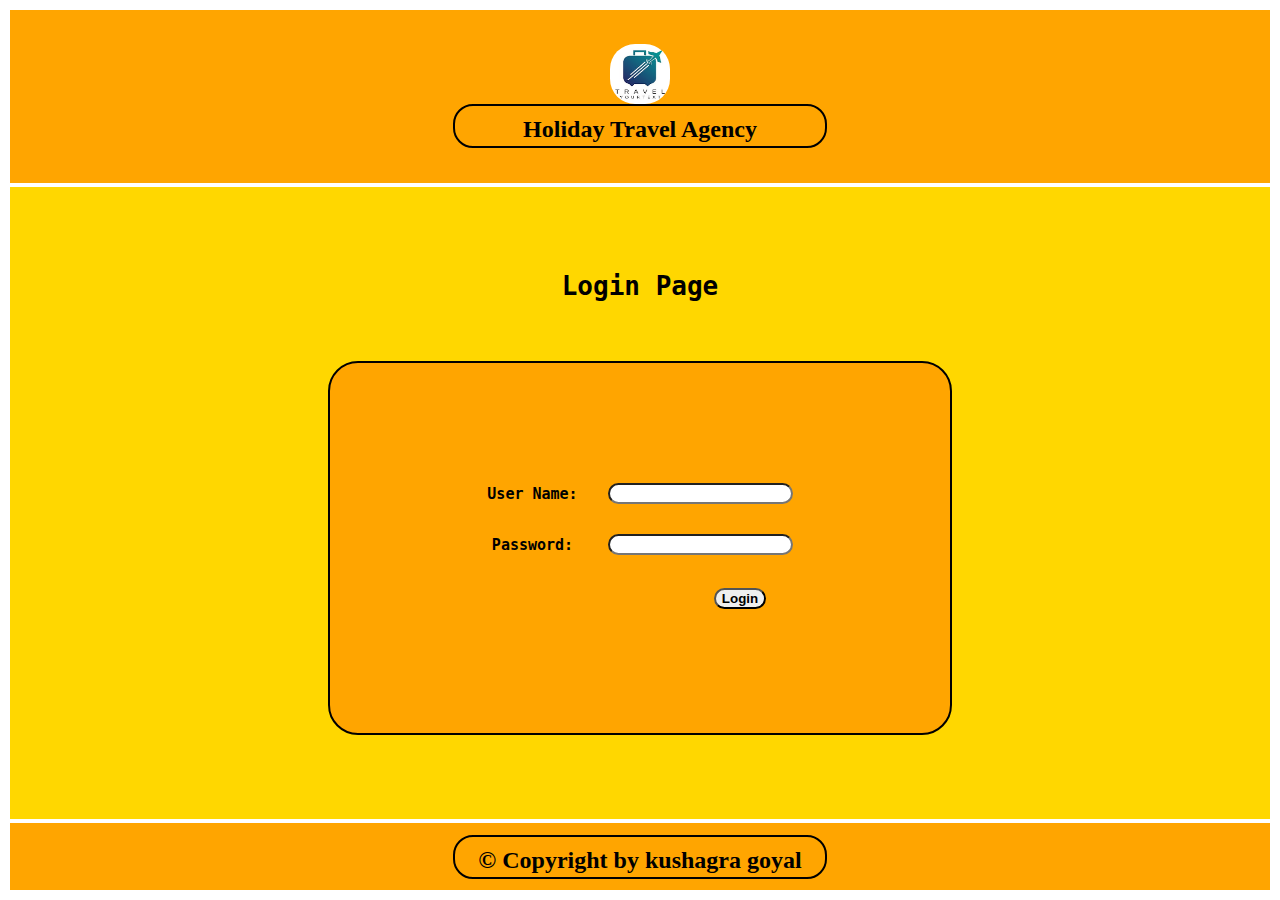
<file: index.html>
<html>
<head>
<title>1st login page</title>
<link rel="stylesheet" href="main_css.css">
</head>
<body >

<table class="top">
    <tr> 
    <td class="top_td"> <img src="travel-logo-template.jpg" alt="travel-logo-template" height="60" width="60" style="border-radius:25px;"> 
    <h2 id="corners2">Holiday Travel Agency</h2>
    </td>
    </tr>
</table>


<table border=0px solid width=100% height=72%>
    <tr>
    <td bgcolor="gold" align="center">
        <h1><b><tt>Login Page<tt></b></h1>
            <div id="formcorners2" >
            <form >
            <br><br><br><br><br><br>
            <table align="center" cellpadding="10" cellspacing="10" >
            <tr>
            <td align="center"><p style="font-size:15px"><b>User Name:</b></td> 
            <td><input type="text" name="input1" class="button_round"></td>
            </tr>
            <tr>
            <td align="center"><p style="font-size:15px"><b>Password:</b></td> 
            <td><input type="password" name="input1" class="button_round"></td>
            </tr>
            
            </table>
            
            </form>
            
            <a href="second_page.html" target="blank"><button style="margin-left:200px;" class="button_round"><b>Login<b></button></a>
            </div>
    </td>
    </tr>

<table class="bottom">
    <tr>
    <td class="bottom_td">
        <h2 id="corners2">&copy; Copyright by kushagra goyal</h2>
    </td>
    </tr>
</table>


</table>
</body>
</html>
</file>
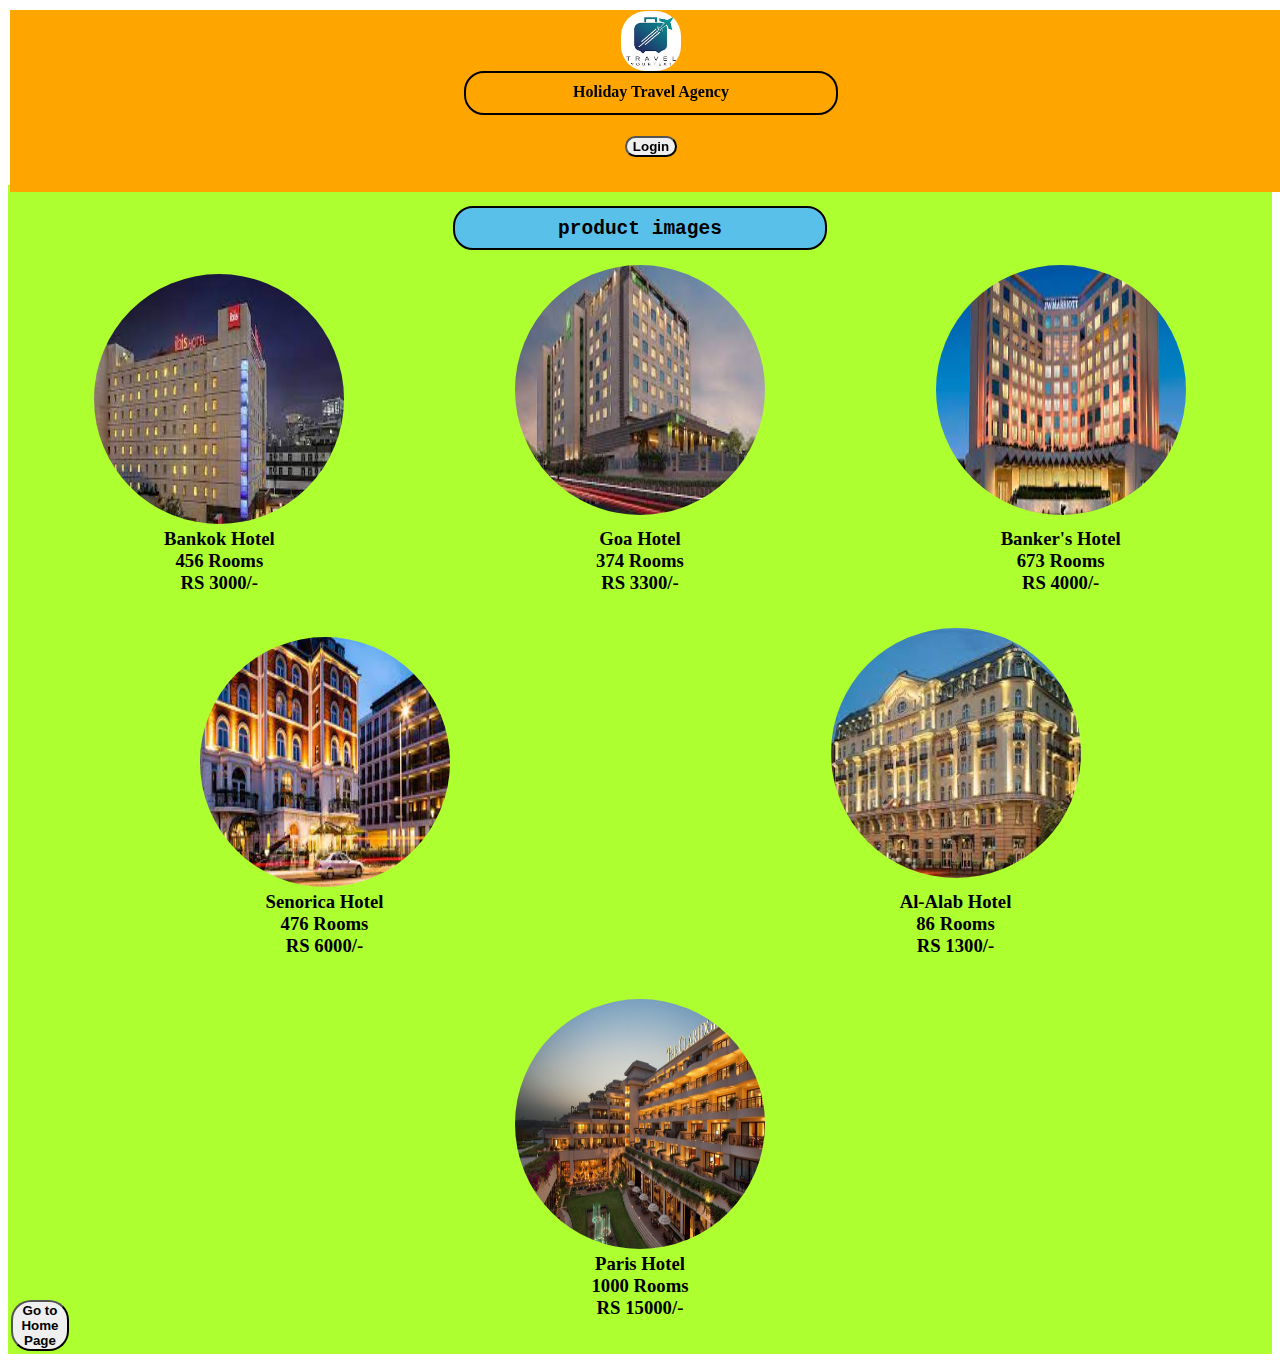
<file: fifth_page.html>
<html>
<head>
<title>5th product_image_page</title>
<link rel="stylesheet" href="main_css.css">
</head>
<body >
    <table class="top" >
        <tr> 
        <td class="top_td_end"> <img src="travel-logo-template.jpg" alt="travel-logo-template" height="60" width="60" style="border-radius:25px;"> 
            <h4 id="corners2">Holiday Travel Agency</h4>
        
        <a href="second_page.html" target="blank"><button style="margin-left:1300px;" class="button_round"><b>Home<b></button></a>

        <a href="index.html" target="blank"><button style="margin-left:0px;" class="button_round"><b>Login<b></button></a>
        </td>
        </tr>
        </table>

        <table style="background-color:greenyellow; width: 100%;">
            <tr>
            <td>
                <br>
           <h2 id="corners2" style="text-align: center; background: rgb(89, 192, 233);"><tt>product images</tt><h2>               
            </td>
            </tr>
        </table>

        <table style="background-color:greenyellow; width: 100%; text-align: center;">
            <tr>
            <td>
            <br>
            <img src="download (1).jfif" class="image_circle" >
            </td>
            <td>
            <img src="download (2).jfif" class="image_circle" >
            </td>
            <td>
            <img src="download (3).jfif" class="image_circle" >
            </td>  
        </tr>

        <tr style="text-align: center;">
        <td>
        <h3>Bankok Hotel<br>456 Rooms<br>RS 3000/-</h3>
        </td>
        <td>
            <h3>Goa Hotel<br>374 Rooms<br>RS 3300/-</h3>
        </td>
        <td>
            <h3>Banker's Hotel<br>673 Rooms<br>RS 4000/-</h3>
        </td>
        </tr>
        </table>


        <table style="background-color:greenyellow; width: 100%; text-align: center;">
            <tr>
            <td>
            <br>
            <img src="download (4).jfif" class="image_circle" >
            </td>
            <td>
            <img src="download.jfif" class="image_circle" >
            </td>
             
        </tr>

        <tr style="text-align: center;">
        <td>
        <h3>Senorica Hotel<br>476 Rooms<br>RS 6000/-</h3>
        </td>
        <td>
            <h3>Al-Alab Hotel<br>86 Rooms<br>RS 1300/-</h3>
        </td>
        
        </tr>
        </table>





        <table style="background-color:greenyellow; width: 100%; text-align: center;">
            <tr>
            <td>
            <br>
            <img src="hotel-Claridges-New-Delhi.jpg" class="image_circle" >
            </td>
            
             
        </tr>

        <tr style="text-align: center;">
        <td>
        <h3>Paris Hotel<br>1000 Rooms<br>RS 15000/-</h3>
        <a href="second_page.html" target="blank"><button style="margin-right:1200px; margin-top: -3%;" class="button_round"><b>Go to Home Page<b></button></a>
        </td>
        
        
    </tr>
</table>
</body>
</html>
</file>
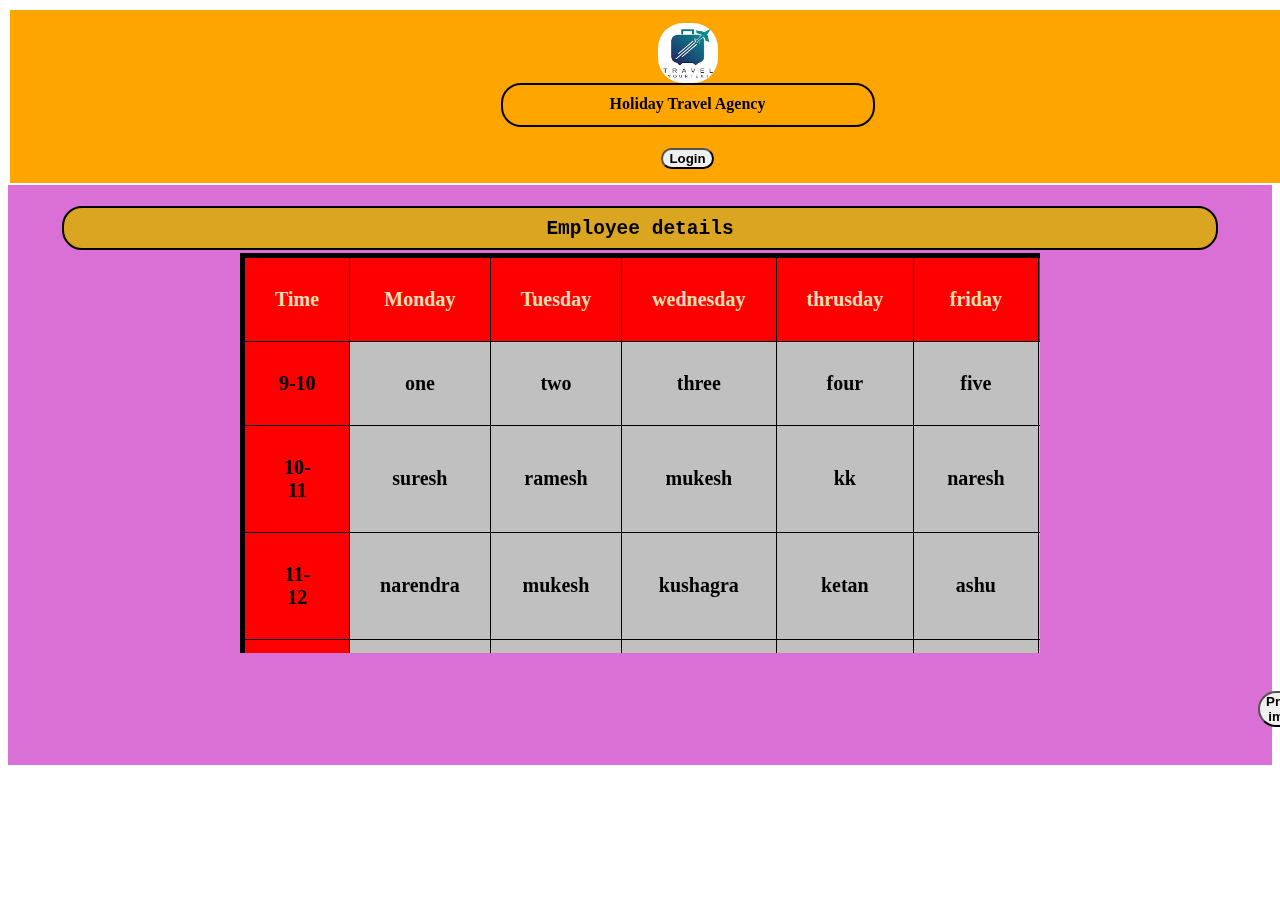
<file: fourth_page.html>
<html>
<head>
<title>4th table_page</title>
<link rel="stylesheet" href="main_css.css">
</head>
<body >
    <table class="top" >
        <tr> 
        <td class="top_td"> <img src="travel-logo-template.jpg" alt="travel-logo-template" height="60" width="60" style="border-radius:25px;"> 
            <h4 id="corners2">Holiday Travel Agency</h4>
        
        <a href="second_page.html" target="blank"><button style="margin-left:1300px;" class="button_round"><b>Home<b></button></a>

        <a href="index.html" target="blank"><button style="margin-left:0px;" class="button_round"><b>Login<b></button></a>
        </td>
        </tr>
        </table>
        <div style="background-color:orchid;">
        <table style="width: 100%;">
            <tr>
            <td>
                <br>
                <h2 id="corners2" style="text-align: center; background: goldenrod; width: 90%;"><tt>Employee details</tt><h2>  
            </td>
        </tr>
    </table>
    
    <div class="box" >
    <table border = 1 class="main_table" cellpadding=30px>
    <tr class="table_row">
    <th>Time</th>
    <th>Monday</th>
    <th>Tuesday</th>
    <th>wednesday</th>
    <th>thrusday</th>
    <th>friday</th>
    <th>saturady</th>
    <th>sunday</th>
    </tr>

    <tr>
    <td class="table_colum"> 9-10</td>
    <td> one</td>
    <td> two</td>
    <td> three</td>
    <td> four</td>
    <td> five</td>
    <td> six</td>
    <td> seven</td>
    </tr>
    

    <tr>
        <td class="table_colum"> 10-11</td>
        <td> suresh</td>
        <td> ramesh</td>
        <td> mukesh</td>
        <td> kk</td>
        <td> naresh</td>
        <td> rahul</td>
        <td> nandu</td>
        </tr>

    <tr>
        <td class="table_colum"> 11-12</td>
        <td> narendra</td>
        <td> mukesh</td>
        <td> kushagra</td>
        <td> ketan</td>
        <td> ashu</td>
        <td> ashish</td>
        <td> sumiron</td>
        </tr>

        <tr>
            <td class="table_colum"> 12-1</td>
            <td> class 1</td>
            <td> class 2</td>
            <td> class 3</td>
            <td> class 4</td>
            <td> class 5</td>
            <td> class 6</td>
            <td> class 7</td>
            </tr>  
         
        <tr>
            <td class="table_colum"> 1-2</td>
            <td> 34543</td>
            <td> 45656</td>
            <td> 34553</td>
            <td> 653465</td>
            <td> 673456</td>
            <td> 673465</td>
            <td> 986545</td>
        </tr>      

        <tr>
            <td class="table_colum"> 2-3</td>
            <td> anurag</td>
            <td> siddhi</td>
            <td> kumar</td>
            <td> rohan</td>
            <td> musesh</td>
            <td> baroli</td>
            <td> kumar vishal</td>
        </tr>      



        <tr>
            <td class="table_colum"> 3-4</td>
        <td> narendra</td>
        <td> mukesh</td>
        <td> kushagra</td>
        <td> ketan</td>
        <td> ashu</td>
        <td> ashish</td>
        <td> sumiron</td>
        </tr>  



        <tr>
            <td class="table_colum"> 4-5</td>
            <td> one</td>
            <td> two</td>
            <td> three</td>
            <td> four</td>
            <td> five</td>
            <td> six</td>
            <td> seven</td>
            </tr>
            
        
            <tr>
                <td class="table_colum"> 5-6</td>
                <td> suresh</td>
                <td> ramesh</td>
                <td> mukesh</td>
                <td> kk</td>
                <td> naresh</td>
                <td> rahul</td>
                <td> nandu</td>
                </tr>
        
            <tr>
                <td class="table_colum"> 6-17</td>
                <td> narendra</td>
                <td> mukesh</td>
                <td> kushagra</td>
                <td> ketan</td>
                <td> ashu</td>
                <td> ashish</td>
                <td> sumiron</td>
                </tr>
        
                <tr>
                    <td class="table_colum"> 7-8</td>
                    <td> class 1</td>
                    <td> class 2</td>
                    <td> class 3</td>
                    <td> class 4</td>
                    <td> class 5</td>
                    <td> class 6</td>
                    <td> class 7</td>
                    </tr>  
                 
                <tr>
                    <td class="table_colum"> 1-2</td>
                    <td> 34543</td>
                    <td> 45656</td>
                    <td> 34553</td>
                    <td> 653465</td>
                    <td> 673456</td>
                    <td> 673465</td>
                    <td> 986545</td>
                </tr>      
        
                <tr>
                    <td class="table_colum"> 8-9</td>
                    <td> anurag</td>
                    <td> siddhi</td>
                    <td> kumar</td>
                    <td> rohan</td>
                    <td> musesh</td>
                    <td> baroli</td>
                    <td> kumar vishal</td>
                </tr>      
        
        
        
                <tr>
                    <td class="table_colum"> 8:30-9</td>
                <td> narendra</td>
                <td> mukesh</td>
                <td> kushagra</td>
                <td> ketan</td>
                <td> ashu</td>
                <td> ashish</td>
                <td> sumiron</td>
                </tr>      

    
    </table>
    </div>
    <a href="fifth_page.html" target="blank"><button style="margin-left:1250px; margin-top: 3%; margin-bottom: 3%;" class="button_round"><b>Product images<b></button></a>
        </div>
    <br>
</file>
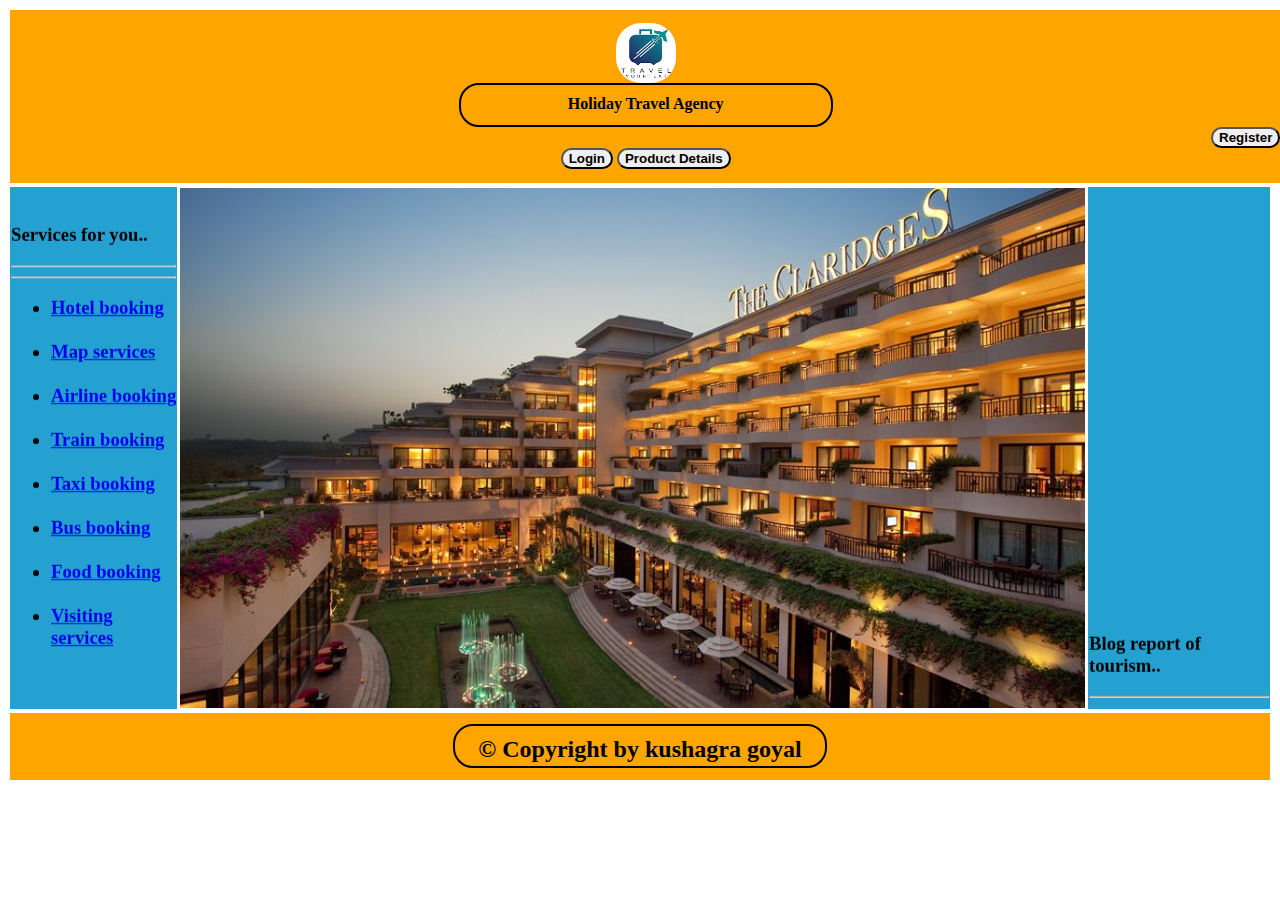
<file: second_page.html>
<html>
<head>
<title>2st home_page page</title>
<link rel="stylesheet" href="main_css.css">
</head>
<body >

    <table class="top">
        <tr> 
        <td class="top_td"> <img src="travel-logo-template.jpg" alt="travel-logo-template" height="60" width="60" style="border-radius:25px;"> 
            <h4 id="corners2">Holiday Travel Agency</h4>
        
        <a href="third_page.html" target="blank"><button style="margin-left:1200px;" class="button_round"><b>Register<b></button></a>

        <a href="index.html" target="blank"><button style="margin-left:0px;" class="button_round"><b>Login<b></button></a>

            <a href="fifth_page.html" target="blank"><button style="margin-left:0px;" class="button_round"><b>Product Details<b></button></a>
        </td>
        </tr>
        </table>


    <table>
        <tr>
        <td class="link_left_home_page">
            <marquee behavior="slide" direction="up" scrollamount="80">
                <h3 style="font-family:cursive"><b>Services for you..</b><h3><hr><hr>
                <ul>
                <li><a href="https://www.trivago.in/" target="mid_screen">Hotel booking</a></li><br>
                <li><a href="https://www.mapsofindia.com/" target="mid_screen">Map services</a></li><br>
                <li><a href="https://www.goindigo.in" target="mid_screen">Airline booking</a></li><br>
                <li><a href="https://www.irctc.co.in/" target="mid_screen">Train booking</a></li><br>
                <li><a href="https://www.olacabs.com/" target="mid_screen">Taxi booking</a></li><br>
                <li><a href="https://www.google.com/" target="mid_screen">Bus booking</a></li><br>
                <li><a href="https://www.zomato.com/" target="mid_screen">Food booking</a></li><br>
                <li><a href="https://www.yatra.com/" target="mid_screen">Visiting services</a></li><br>
                </ul>
                </marquee>
        </td>

        <td class="middle_home_photo">
            <img src="hotel-Claridges-New-Delhi.jpg" height="520" width="905" >
        </td>

        <td class="news_right_home">
            <marquee behavior="scroll" direction="up" scrollamount="10" height="500">
                <h3 style="font-family:cursive"><b>Blog report of tourism..</b><h3><hr><hr>
                <p style="color:purple;">
                Tourism is distinguished from exploration in that tourists follow a “beaten path,” 
                benefit from established systems of provision, and, as befits pleasure-seekers, are 
                generally insulated fromdifficulty, danger, and embarrassment. Tourism, however 
                overlaps with other activities, interests, and processes, including, for example,<br><br>
                pilgrimage. This gives rise to shared categories, such as “business tourism,” “sports
                 tourism,” and “medical tourism” (international travel undertaken for the purpose receiving) 
                medical care.The Origins Of TourismBy the early 21st century, international tourism had become<br><br>
                 one of the world’s most important economic activities, and its impact was becoming increasingly 
                apparent from the Arctic to Antarctica. The history of tourism is therefore of great interest and 
                importance. That history begins long before the coinage of the word tourist at the end of the 18th century.<br> <br>
                In the Western tradition, organized travel with supporting infrastructure, sightseeing, and an emphasis 
                on essential destinations and experiences can be found in ancient Greece and Rome, which can lay claim 
                to the origins of both “heritage tourism” (aimed at the celebration and appreciation of historic sites <br><br>
                of recognized cultural importance) and beach resorts. The Seven Wonders of the World became tourist sites for Greeks 
                and Romans.
                </p>
                
                </marquee>
        </td>
        </tr>
    </table>

<table class="bottom">
        <tr>
        <td class="bottom_td">
            <h2 id="corners2">&copy; Copyright by kushagra goyal</h2>
        </td>
        </tr>
</table>
</file>
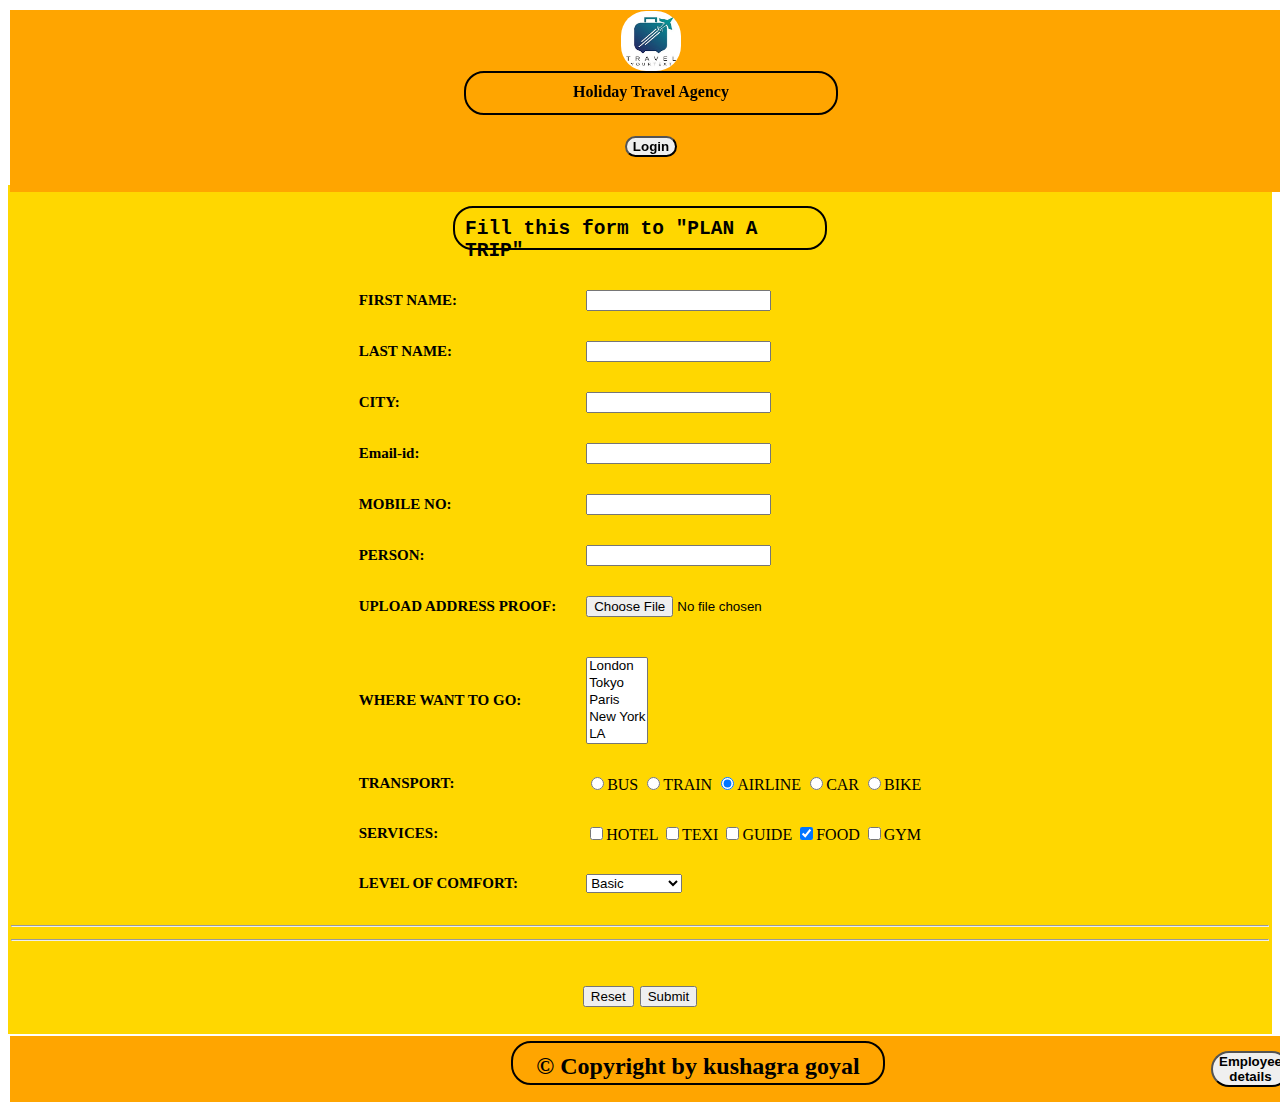
<file: third_page.html>
<html>
<head>
<title>3rd register_page page</title>
<link rel="stylesheet" href="main_css.css">
</head>
<body >
    <table class="top" >
        <tr> 
        <td class="top_td_end"> <img src="travel-logo-template.jpg" alt="travel-logo-template" height="60" width="60" style="border-radius:25px;"> 
            <h4 id="corners2">Holiday Travel Agency</h4>
        
        <a href="second_page.html" target="blank"><button style="margin-left:1300px;" class="button_round"><b>Home<b></button></a>

        <a href="index.html" target="blank"><button style="margin-left:0px;" class="button_round"><b>Login<b></button></a>
        </td>
        </tr>
        </table>


<table class="register_middle">
    <tr >
    <td >
        <br>
        <h2 id="corners2"><tt>Fill this form to "PLAN A TRIP"</tt><h2>
            <form>
            <table align="center" cellpadding="10" cellspacing="10" >
            <tr>
            <td ><p style="font-size:15px"><b>FIRST NAME:</b></td> 
            <td><input type="name" name="input1" required></td>
            </tr>
            <tr>
            <td ><p style="font-size:15px"><b>LAST NAME:</b></td> 
            <td><input type="name" name="input2" required></td>
            </tr>
            
            <tr>
            <td ><p style="font-size:15px"><b>CITY:</b></td> 
            <td><input type="name" name="input3" required></td>
            </tr>
            
            <tr>
            <td ><p style="font-size:15px"><b>Email-id:</b></td> 
            <td><input type="email" name="input4" required></td>
            </tr>
            
            
            <tr>
            <td ><p style="font-size:15px"><b>MOBILE NO:</b></td> 
            <td><input type="name" name="input5" maxlength="6" required></td>
            </tr>
            
            
            <tr>
            <td ><p style="font-size:15px"><b>PERSON:</b></td> 
            <td><input type="name" name="input6"maxlength="6" required></td>
            </tr>
            
            <tr>
            <td ><p style="font-size:15px"><b>UPLOAD ADDRESS PROOF:</b></td> 
            <td><input type="file" name="input7"></td>
            </tr>
            <tr>
            
            <tr>
            <td><p style="font-size:15px"><b>WHERE WANT TO GO:</b></td>
            <td>
            <SELECT name="list" size=5 multiple>
            <option> London</option>
            <option> Tokyo</option>
            <option> Paris</option>
            <option> New York</option>
            <option> LA</option>
            <option> US</option>
            <option> Dubai</option>
            </SELECT>
            </td>
            </tr>
            
            <tr>
            <td ><p style="font-size:15px"><b>TRANSPORT:</b></td> 
            <td><input type="radio" name="vehicle">BUS
            <input type="radio" name="vehicle">TRAIN
            <input type="radio" name="vehicle" checked="checked">AIRLINE
            <input type="radio" name="vehicle">CAR
            <input type="radio" name="vehicle">BIKE</td>
            </tr>
            
            <tr>
            <td ><p style="font-size:15px"><b>SERVICES:</b></td> 
            <td><input type="checkbox" name="vehicle">HOTEL
            <input type="checkbox" name="Servic">TEXI
            <input type="checkbox" name="Servic">GUIDE
            <input type="checkbox" name="Servic" checked>FOOD
            <input type="checkbox" name="Servic">GYM</td>
            </tr>
            
            
            <td><p style="font-size:15px"><b>LEVEL OF COMFORT:</b></td>
            <td>
            <SELECT name="dropdown" >
            <option> Basic</option>
            <option> Nornmal</option>
            <option> Best</option>
            <option> Amezing</option>
            <option> VIP</option>
            <option> Deluxe</option>
            <option> Ultra Deluxe</option>
            </SELECT>
            </td>
            </tr>
            
            </table>
            <hr><hr>
            <br>
            <center><input type="reset" name="resrt">
            <input type="submit" name="submit" onclick="alert('your data has submitted !!!')"></center>
        </form>
        </td>
</tr>

<table class="bottom" >
    <tr>
       
    <td class="bottom_td">
        <div style="position: absolute; margin-left:500;margin-top: -10;">
        <h2 id="corners2" >&copy; Copyright by kushagra goyal</h2></div>
        
        <a href="fourth_page.html" target="blank">
        <button class="button_round" style="margin-left: 1200;"><b>Employee details<b></button></a>

            
        </td>
    </tr>
</table>
</body>
</html>
</file>
<file: main_css.css>
#corners2 {
  border-radius: 20px;
  border: 2px solid black;
  padding: 10px;
  width: 350px;
  height: 20px;
  margin: auto;
}

#formcorners2 {
  border-radius: 30px;
  border: 2px solid black;
  padding: 10px;
  width: 600px;
  height: 350px;
  margin: auto;
margin-top: 60px;
background-color: orange;
  
}

.button_round{
border-radius:20px;
}

.top
{
  border:0pxsolid;
  width:100%;
  height:20%;
}

.top_td
{
  text-align:center;
  background-color:orange;
}
.bottom
{
  border:0px solid;
  width:100%;
  height:8%;
}

.bottom_td
{
  background-color:orange;
  text-align:center
}

.link_left_home_page
{
  background-color:rgb(36, 160, 209);
  text-align:center;
  border:0px solid;
  width:20%;
  height:70%;
}

.middle_home_photo
{
  width:60%;
}

.news_right_home
{
  background-color:rgb(36, 160, 209);
  text-align:center;
  border:0px solid;
  width:20%;
  height:70%;
}

.register_middle,.fourth_circle
{
  background-color:gold;
  width:100%; 
}

.fourth_circle
{
  background-color:orchid;
  width:100%;
}

.top_td_end
{
  text-align:center;
  background-color:orange;
  position: fixed;
  height: 20%;
  width:100%;
}



#circle_3_page 
{
  border-radius: 10px;
  border: 2px solid black;
  padding: 10px;
  width: 350px;
  height: 20px;
  margin:auto;
  text-align: center;
  margin-bottom: 20;
}

.table_row
{
  background-color: red;
} 

.table_colum
{
  background-color: red;
  position: sticky;
  left : 0;
}

.main_table
{
  width: 100%;
  margin: auto;
  border: 5;
  text-align: center;
  padding: 20px; 
  height:50%;
  border-collapse: collapse;
  font-weight: bolder;
  background-color:silver;
  border: 5px solid black;
  font-size: 20px;
  
}

.box
{
  margin: auto;
  height: 400;
  width: 800;
  overflow-y: scroll;
  overflow-x: scroll;
}

.table_row th
{
  background: red;
  color:wheat;
}

th
{
 position: sticky;
 top : 0; 
}


.image_circle
{
border-radius:150px;  
width:250px; 
height: 250px;
margin: auto;

}
</file>
